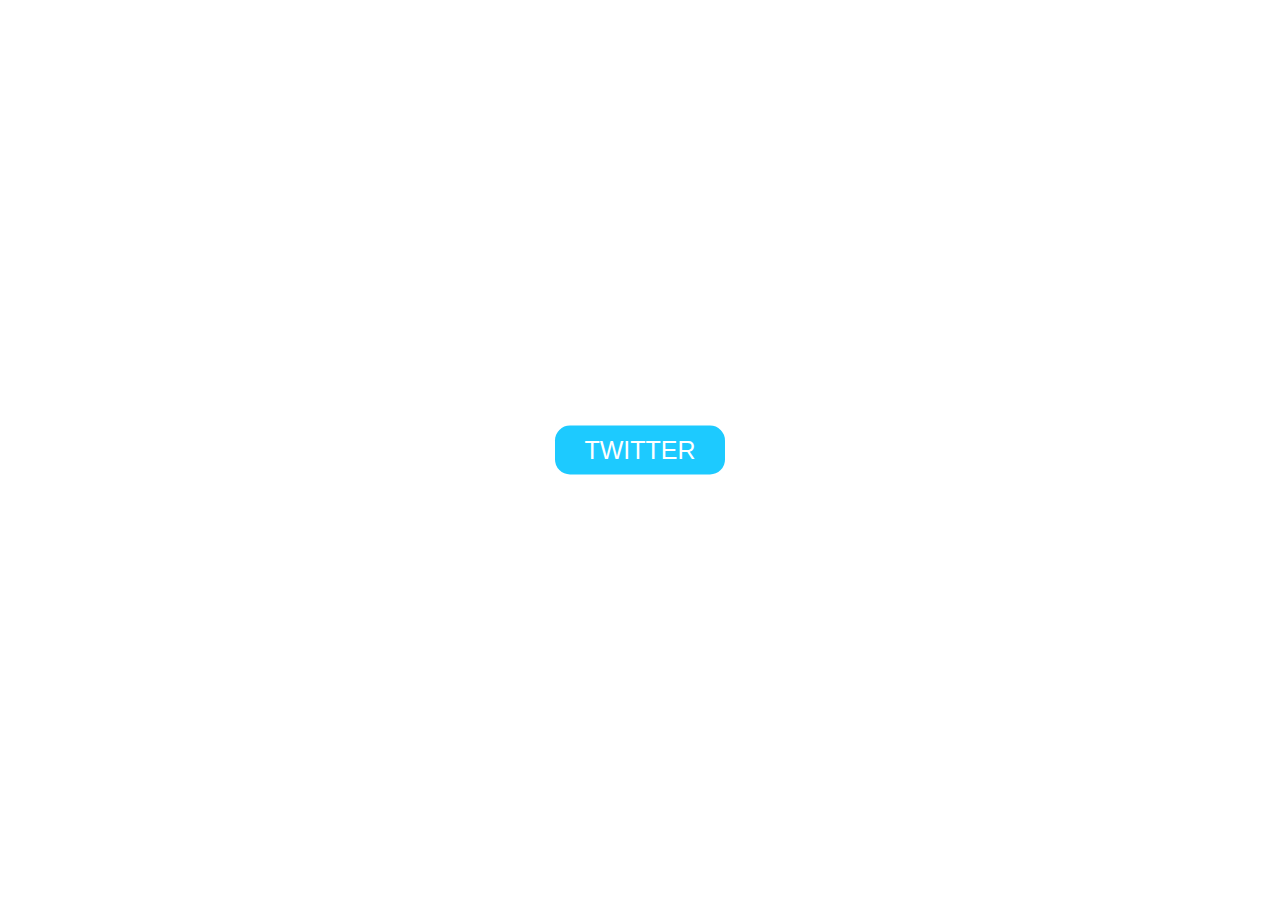
<file: 1twitterbtn/index.html>
<!-- Hi, welcome to this tutorial, we're going to have a play around with a button,
     changing the color and the size and lots of other things -->

<!-- First we create an anchor element. 
    The html <a> element creates a hyperlink to 
        other web pages, files, locations within the same page,
         email addresses, or any other URL -->

        <!--
            <a href="https://twitter.com/wearecodenation?lang=en" target="_blank" class="btn-position btn-style">TWITTER</a>
        -->

    <!-- target attribute specifies where to display the linked URL.
         "_blank" value loads the URL in a new tab, but users can configure browsers
          to use new windows instead. -->
    
    <!-- I've given the button two classes. One called btn-position which will be used 
        to position the button anywhere in our page and btn-style will be used to make 
        it all colorful and add some transitions-->

<!DOCTYPE html>
<html lang="en">
<head>
    <meta charset="UTF-8">
    <link rel="stylesheet" href="main.css">
    <title>Twitter Button</title>
</head>
<body>
    <a href="https://twitter.com/wearecodenation?lang=en" target="_blank" class="btn-position btn-style">TWITTER</a>
</body>
</html>
</file>
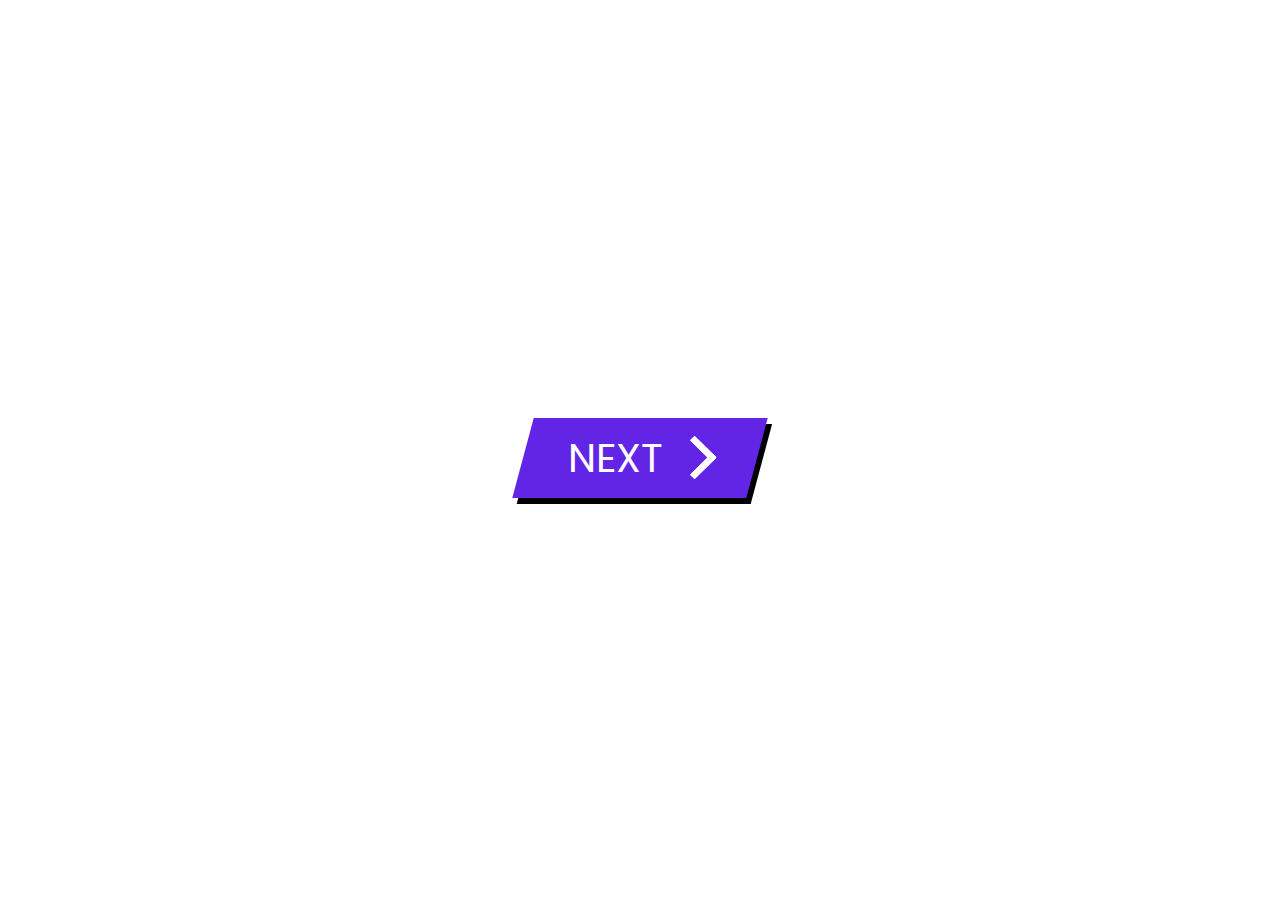
<file: 2nextbtn/index.html>
<!DOCTYPE html>
<html lang="en">
<head>
    <meta charset="UTF-8">
    <link rel="stylesheet" href="main.css">
    <title>Next Button</title>
</head>
<body>
    <div class="wrapper">
        <a class="cta" href="#">
          <span>NEXT</span>
          <span>
            <svg width="66px" height="43px" viewBox="0 0 66 43" version="1.1" xmlns="http://www.w3.org/2000/svg" xmlns:xlink="http://www.w3.org/1999/xlink">
              <g id="arrow" stroke="none" stroke-width="1" fill="none" fill-rule="evenodd">
                <path class="one" d="M40.1543933,3.89485454 L43.9763149,0.139296592 C44.1708311,-0.0518420739 44.4826329,-0.0518571125 44.6771675,0.139262789 L65.6916134,20.7848311 C66.0855801,21.1718824 66.0911863,21.8050225 65.704135,22.1989893 C65.7000188,22.2031791 65.6958657,22.2073326 65.6916762,22.2114492 L44.677098,42.8607841 C44.4825957,43.0519059 44.1708242,43.0519358 43.9762853,42.8608513 L40.1545186,39.1069479 C39.9575152,38.9134427 39.9546793,38.5968729 40.1481845,38.3998695 C40.1502893,38.3977268 40.1524132,38.395603 40.1545562,38.3934985 L56.9937789,21.8567812 C57.1908028,21.6632968 57.193672,21.3467273 57.0001876,21.1497035 C56.9980647,21.1475418 56.9959223,21.1453995 56.9937605,21.1432767 L40.1545208,4.60825197 C39.9574869,4.41477773 39.9546013,4.09820839 40.1480756,3.90117456 C40.1501626,3.89904911 40.1522686,3.89694235 40.1543933,3.89485454 Z" fill="#FFFFFF"></path>
                <path class="two" d="M20.1543933,3.89485454 L23.9763149,0.139296592 C24.1708311,-0.0518420739 24.4826329,-0.0518571125 24.6771675,0.139262789 L45.6916134,20.7848311 C46.0855801,21.1718824 46.0911863,21.8050225 45.704135,22.1989893 C45.7000188,22.2031791 45.6958657,22.2073326 45.6916762,22.2114492 L24.677098,42.8607841 C24.4825957,43.0519059 24.1708242,43.0519358 23.9762853,42.8608513 L20.1545186,39.1069479 C19.9575152,38.9134427 19.9546793,38.5968729 20.1481845,38.3998695 C20.1502893,38.3977268 20.1524132,38.395603 20.1545562,38.3934985 L36.9937789,21.8567812 C37.1908028,21.6632968 37.193672,21.3467273 37.0001876,21.1497035 C36.9980647,21.1475418 36.9959223,21.1453995 36.9937605,21.1432767 L20.1545208,4.60825197 C19.9574869,4.41477773 19.9546013,4.09820839 20.1480756,3.90117456 C20.1501626,3.89904911 20.1522686,3.89694235 20.1543933,3.89485454 Z" fill="#FFFFFF"></path>
                <path class="three" d="M0.154393339,3.89485454 L3.97631488,0.139296592 C4.17083111,-0.0518420739 4.48263286,-0.0518571125 4.67716753,0.139262789 L25.6916134,20.7848311 C26.0855801,21.1718824 26.0911863,21.8050225 25.704135,22.1989893 C25.7000188,22.2031791 25.6958657,22.2073326 25.6916762,22.2114492 L4.67709797,42.8607841 C4.48259567,43.0519059 4.17082418,43.0519358 3.97628526,42.8608513 L0.154518591,39.1069479 C-0.0424848215,38.9134427 -0.0453206733,38.5968729 0.148184538,38.3998695 C0.150289256,38.3977268 0.152413239,38.395603 0.154556228,38.3934985 L16.9937789,21.8567812 C17.1908028,21.6632968 17.193672,21.3467273 17.0001876,21.1497035 C16.9980647,21.1475418 16.9959223,21.1453995 16.9937605,21.1432767 L0.15452076,4.60825197 C-0.0425130651,4.41477773 -0.0453986756,4.09820839 0.148075568,3.90117456 C0.150162624,3.89904911 0.152268631,3.89694235 0.154393339,3.89485454 Z" fill="#FFFFFF"></path>
              </g>
            </svg>
          </span> 
        </a>
      </div>
</body>
</html>
</file>
<file: 1twitterbtn/main.css>
/* In order to apply styles to our button we need to target the class given
 to the anchor element in your HTML pane by '.' followed by the class name given to the element <a> */
/* the properties: values I've given to btn-position, moves the button to the center of the page */

/* Play around with the values and see what happens :-) */
/*https://www.w3schools.com/cssref/pr_class_position.asp*/
.btn-position {
    position: absolute; /*if you don't specify absolute you cannot do top,left below (so you can force the element to where you want*/
    top: 50%;
    left: 50%;
    transform: translate(-50%, -50%); /*try different numbers to get to the centre of page*/
  }
  
  .btn-style {
    /*Use the width property to change the width of the button*/
    width: 150px;
    /*Padding property extends the content area*/
    padding: 10px;
    /*We give the text a sans-serif font*/
    font-family: sans-serif;
    /*Use the font-size property to make the text bigger or smaller*/
    font-size: 25px;
    /* Center the text within the anchor */
    text-align: center;
    /* anchor element applies an underline to the text (this is a default style),
     so we remove it by setting the text-decoration property to none. */
    text-decoration: none;
    /* change the background colour of the anchor */
    /* for more colours check out https://flatuicolors.com/ */
    background-color: #1dcaff;
    /* change text color to white */
    color: white;
    /* make the corners rounder */
    border-radius: 15px;
  }
  
  /* When I hover over the button, I want these effects to be applied to the button */
  .btn-style:hover {
    background-color: #83e2ff;
  }
  
  /* when the user clicks on the anchor, it activates and in that state we want it 
  to change the color to yellow*/
  .btn-style:active {
    background-color: #f1c40f;
  }
  
  /*when the link has been visited we want the background colour to change to green */
  .btn-style:visited {
    background-color: #2ecc71;
  }
</file>
<file: 2nextbtn/main.css>
@import url('https://fonts.googleapis.com/css?family=Poppins:900i');

* {
  box-sizing: border-box;
  /*background: black; so we can see the svg, remove it after*/
}/*standard to any css*/

body {
  height: 100vh;
    /*100%height*/
  display: flex;
    /*to enable flex content to its children*/
  justify-content: center;
    /*alignment along main axis(left to right)*/
  align-items: center;
    /*alignment along cross axis(top to bottom)*/
}

.wrapper {
  display: flex;
  /*to enable flex content to its children*/
  justify-content: center;
  /*alignment along cross axis(top to bottom)*/
}

.cta { /*call to action*/
    display: flex;
    /*to enable flex content to its children*/
    padding: 10px 45px;
    /*add padding to text and the svg*/
    text-decoration: none;
    /*no pre-setting, no line under the text*/
    font-family: 'Poppins', sans-serif;
    /*set font, size and colour of text*/
    font-size: 40px;
    color: white;
    background: #6225E6;
    /*set background of whole thing: content and padding*/
    transition: 1s;
    /*time for transition*/
    box-shadow: 6px 6px 0 black;
    /*shadow of the div: content and padding*/
    transform: skewX(-15deg);
    /*skew - opposite direction by 15 degrees*/
}

.cta:focus { /*:focus selector is allowed on elements that accept keyboard events or other user inputs*/
   outline: none; /* remove all pre-setting for outline style, width and colour: the margin(outline)*/
}

.cta:hover {/*takes 0.5s to transit from shadow of black to yellow*/
    transition: 0.5s;
    box-shadow: 10px 10px 0 #FBC638; /*The optional third value adds a blur effect to the shadow.*/
}/*The first value is the horizontal offset and the second value is the vertical offset. */

.cta span:nth-child(2) {
    transition: 0.5s;
    margin-right: 0px;
}/*set default so can have smooth transition*/

.cta:hover span:nth-child(2) {
    transition: 0.5s;
    margin-right: 45px;
}/*set transition when hover*/

span {
    transform: skewX(15deg) 
}/*skew x for NEXT and arrows */

span:nth-child(2) {
    width: 20px;
    margin-left: 30px;
    position: relative;
    top: 12%; 
}/*try different numbers*/
/*this whole set of code above makes the arrows at the centre inline with wording
and moved right so it's on the edge of button space*/
  
/**************SVG****************/

path.one {
    transition: 0.4s;
    transform: translateX(60%);
}

path.two {
    transition: 0.5s;
    transform: translateX(-30%);
}
/*move path one and two be at the same place as arrow three*/

.cta:hover path.one {
    transform: translateX(0%);
    animation: color_anim 1s infinite 0.6s;
}

.cta:hover path.two {
    transform: translateX(0%);
    animation: color_anim 1s infinite 0.4s;
}

.cta:hover path.three {
    animation: color_anim 1s infinite 0.2s;
}
/*three has no change in position
others go back to original postion (0%) - collapse
then animate arrows with changing colour in a sequence*/

/* SVG animations */

@keyframes color_anim{
    0% {
        fill: white;
    }
    50% {
        fill: #FBC638;
    }
    100% {
        fill: white;
    }
}
/*different colours for arrow*/
</file>
